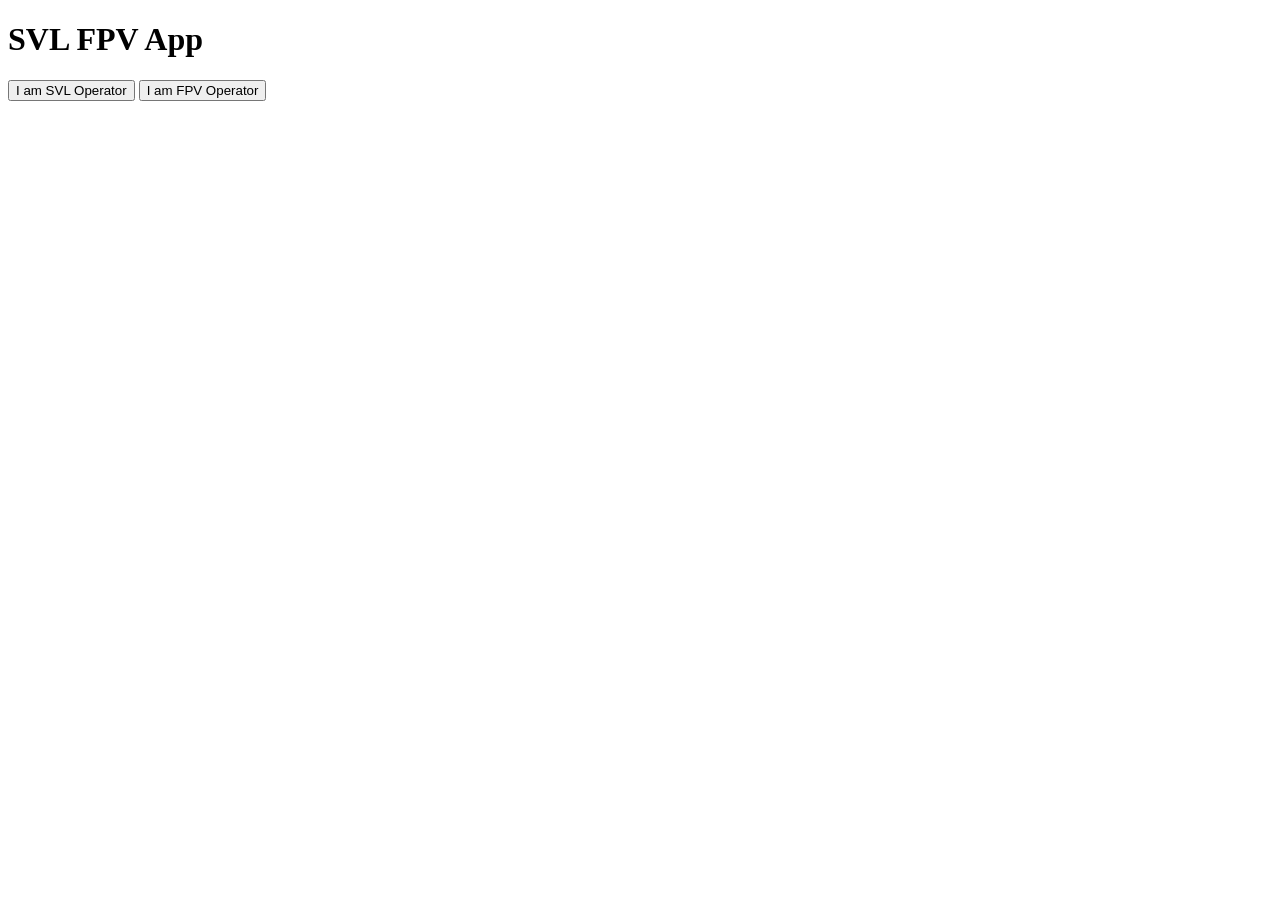
<file: index.html>
<!DOCTYPE html>
<html>
<head><meta charset="UTF-8"><title>SVL FPV App</title></head>
<body>
<h1>SVL FPV App</h1>
<button onclick="location.href='svl.html'">I am SVL Operator</button>
<button onclick="location.href='fpv.html'">I am FPV Operator</button>
</body>
</html>
</file>
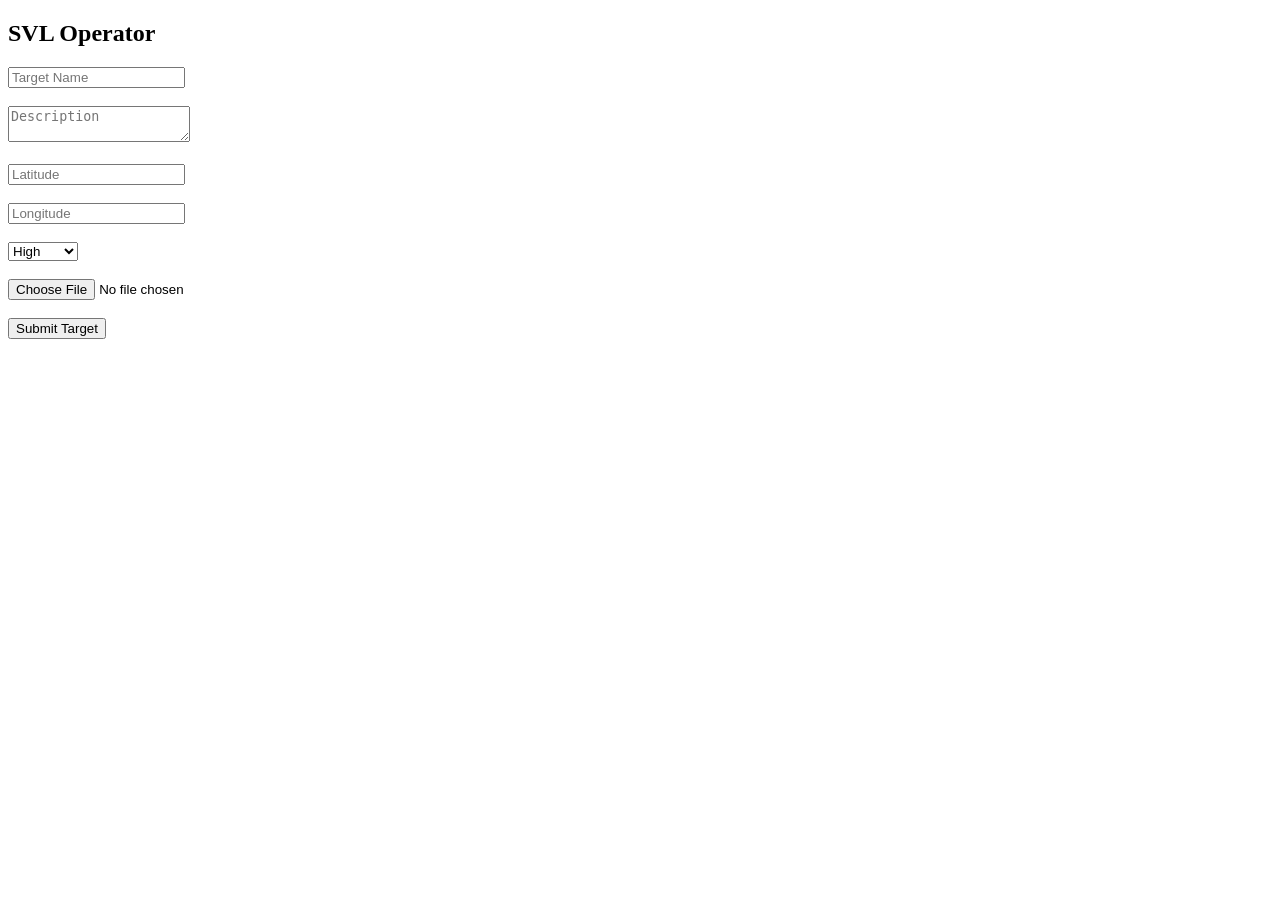
<file: svl.html>
<!DOCTYPE html>
<html>
<head><meta charset="UTF-8"><title>SVL Operator</title></head>
<body>
<h2>SVL Operator</h2>
<input id="name" placeholder="Target Name"><br><br>
<textarea id="desc" placeholder="Description"></textarea><br><br>
<input id="lat" placeholder="Latitude"><br><br>
<input id="lng" placeholder="Longitude"><br><br>
<select id="priority">
  <option>High</option>
  <option>Medium</option>
  <option>Low</option>
</select><br><br>
<input type="file" id="photo" accept="image/*"><br><br>
<button onclick="submitTarget()">Submit Target</button>
<script src="svl.js"></script>
</body>
</html>
</file>
